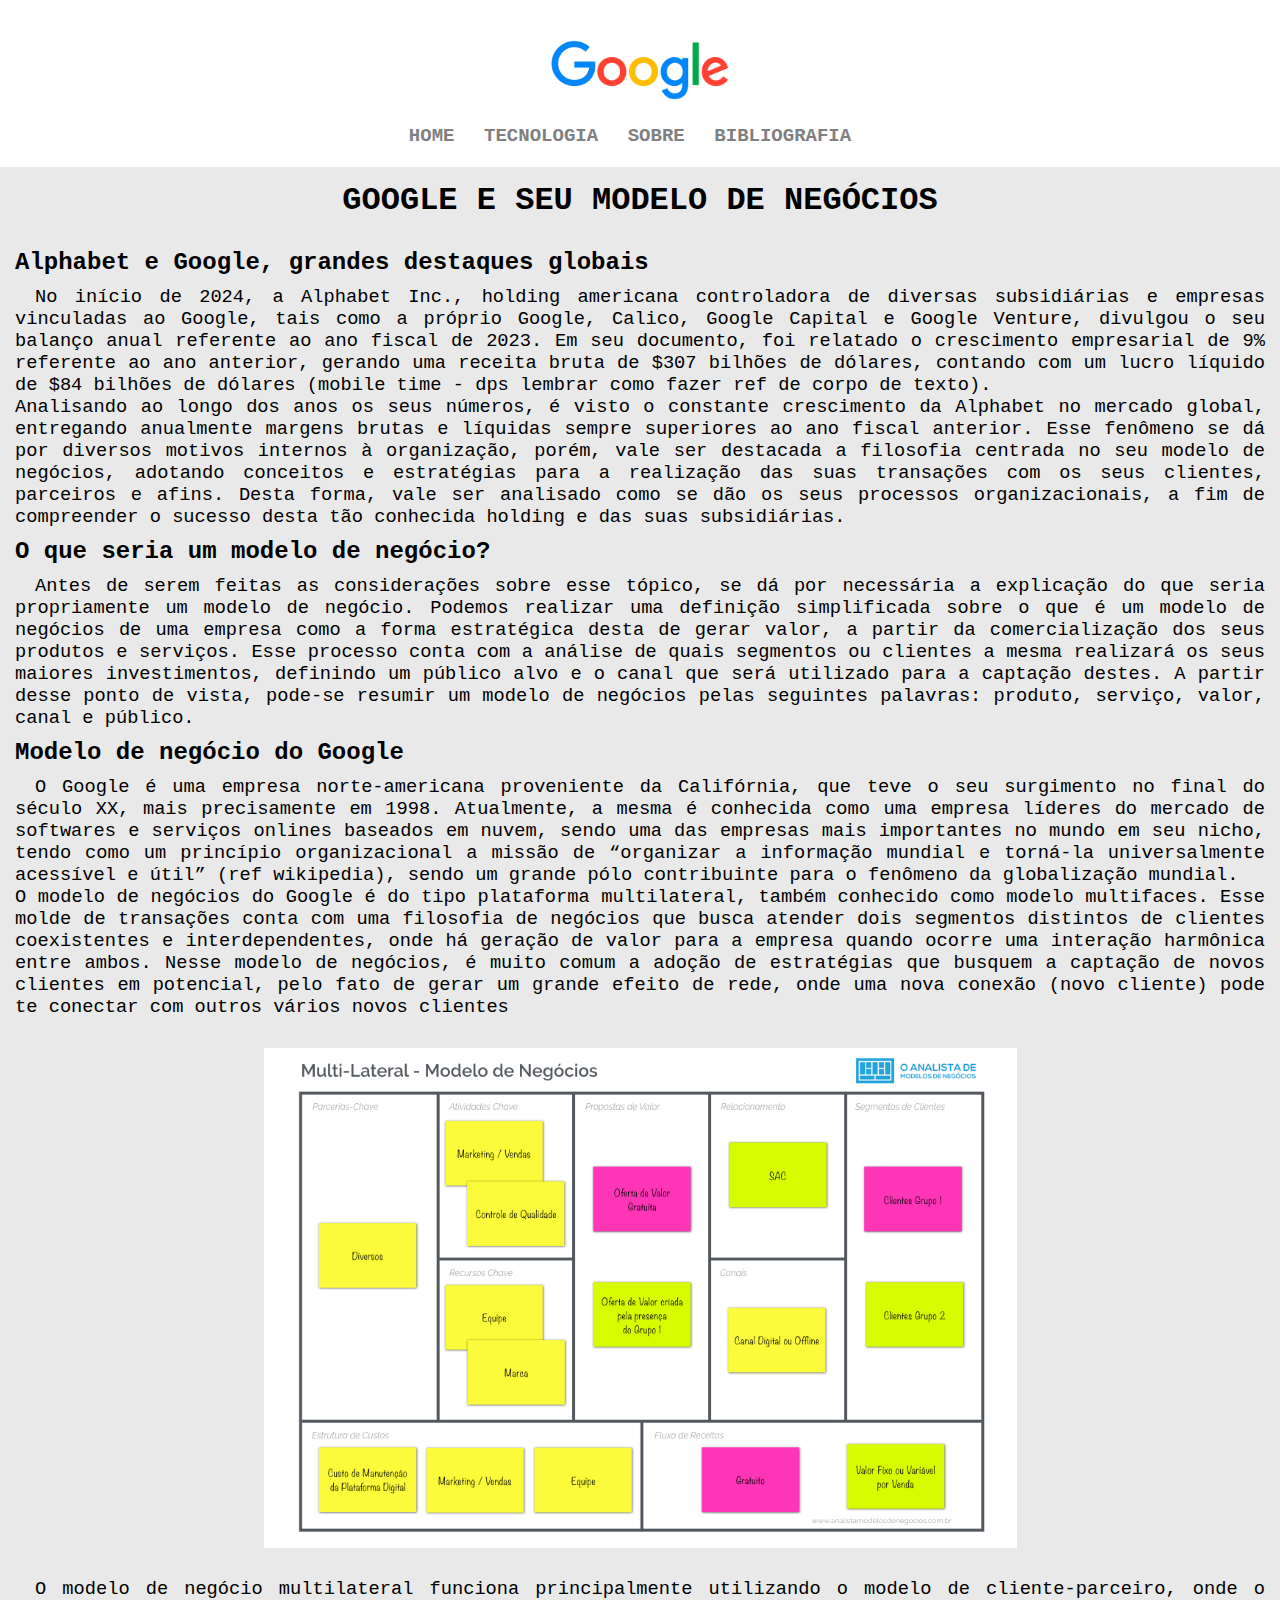
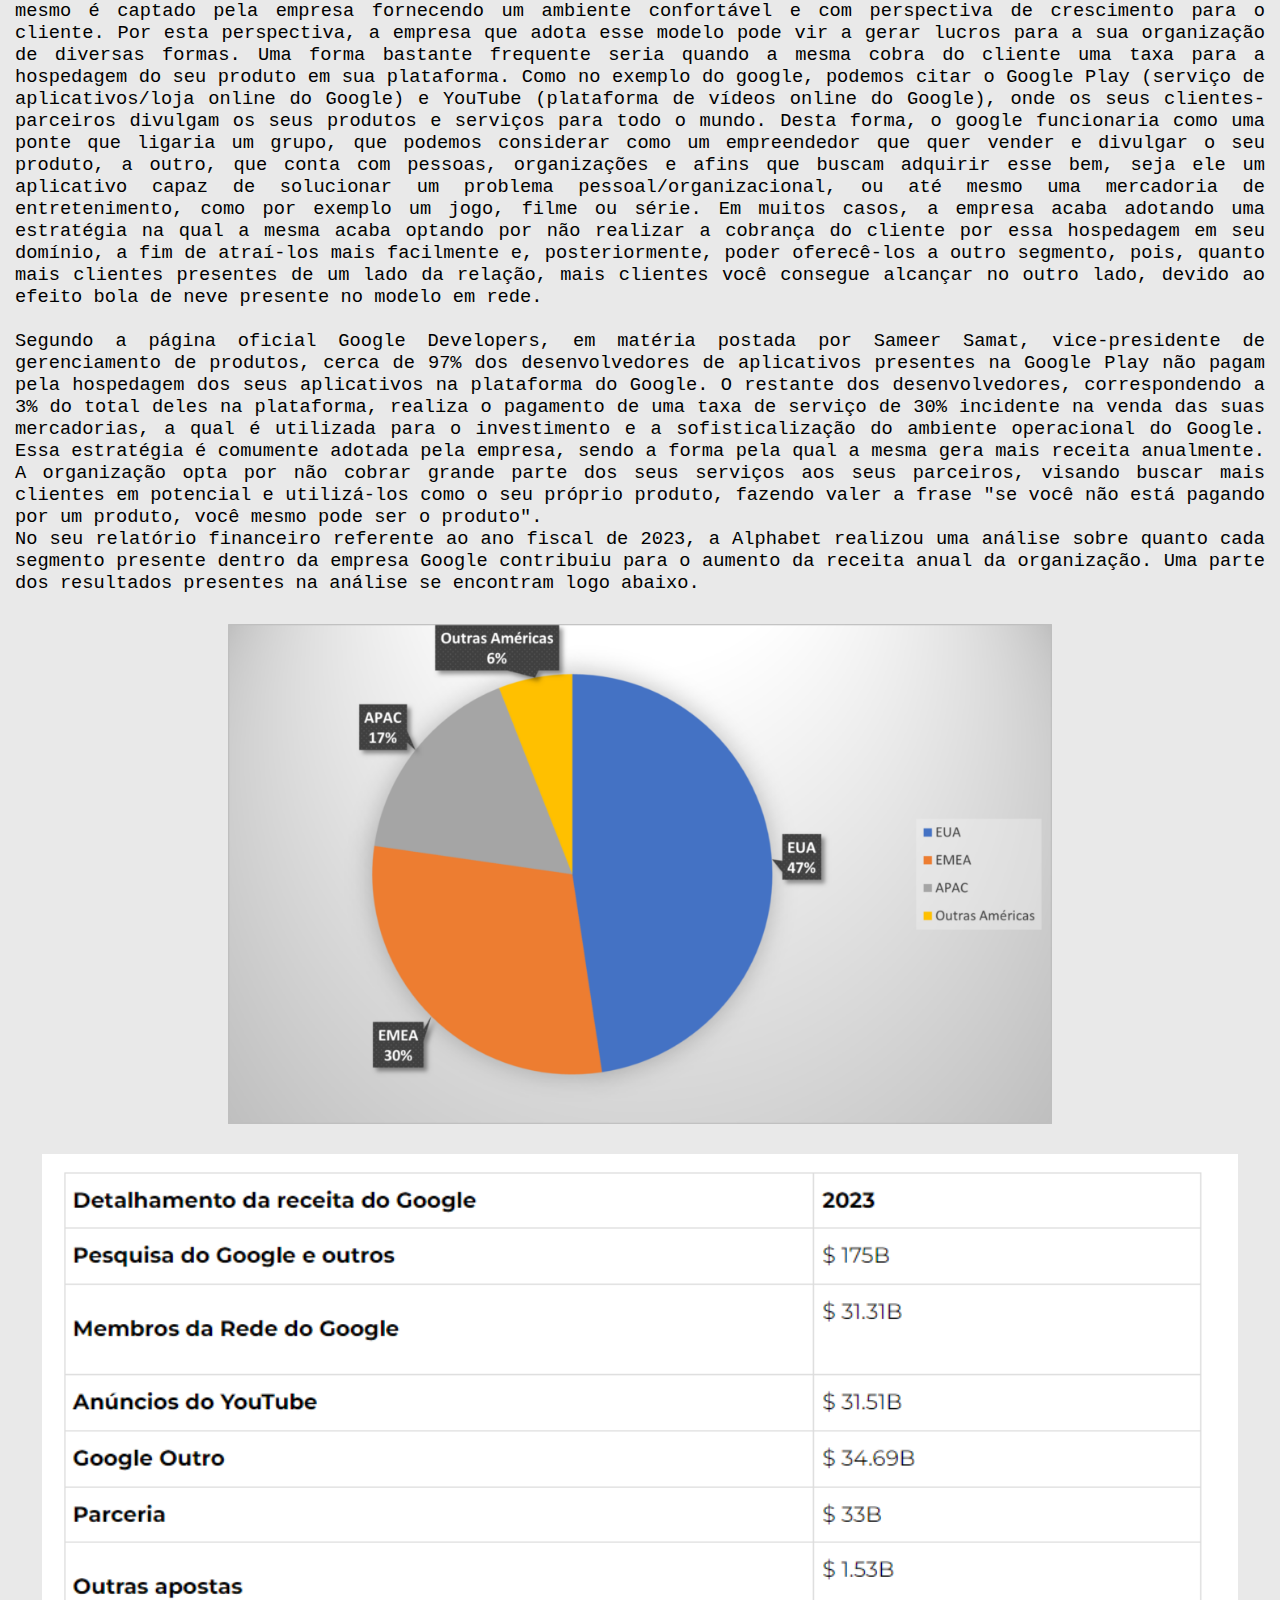
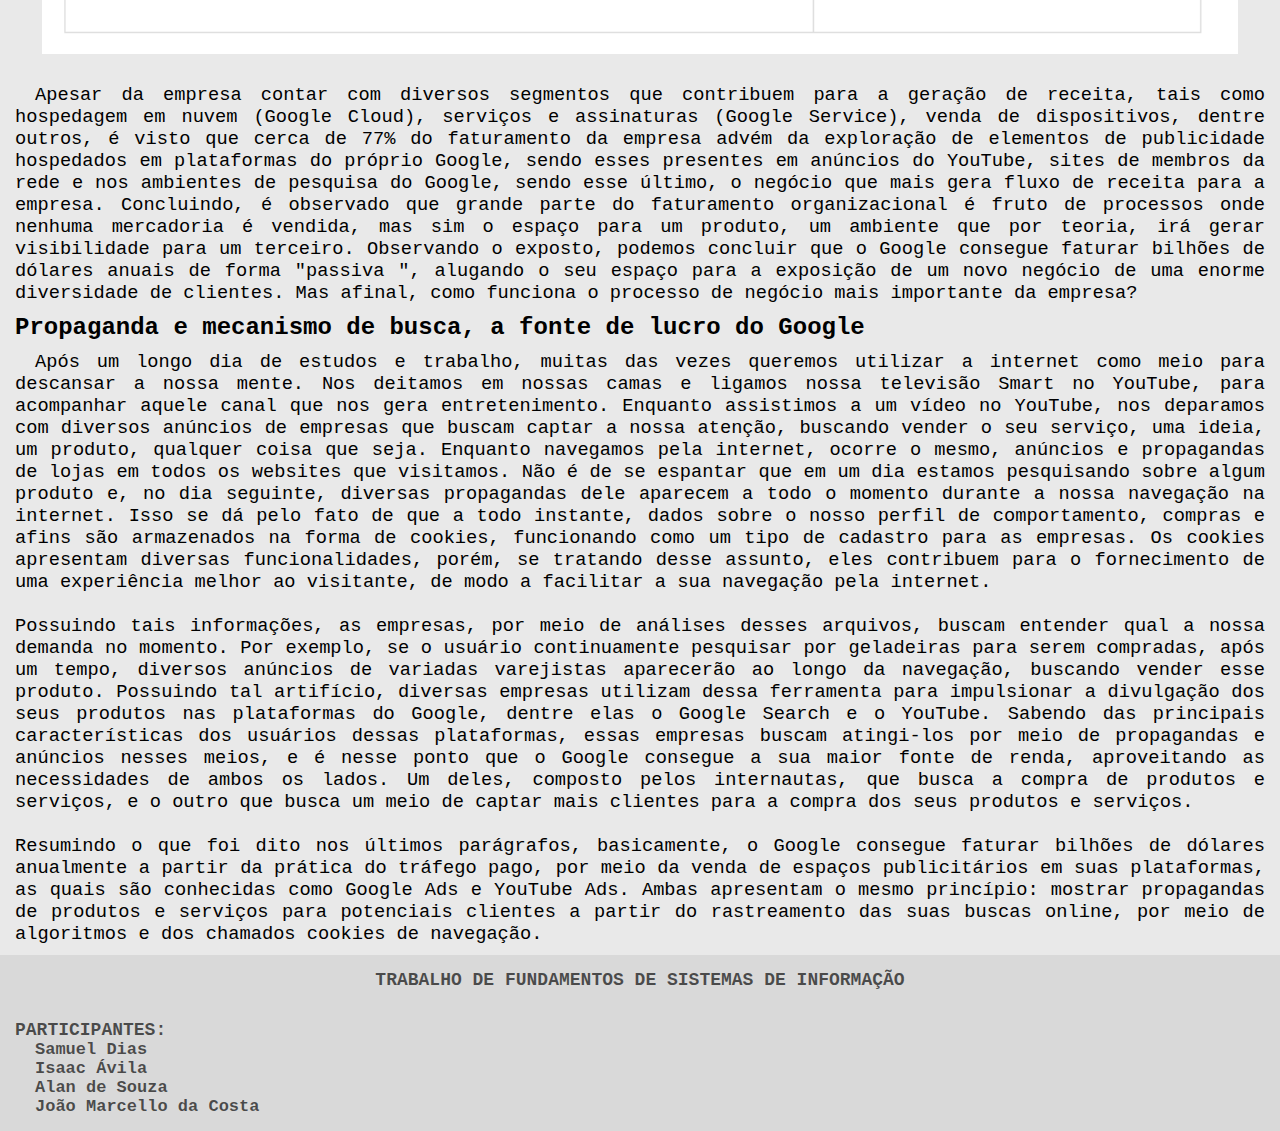
<file: index.html>
<!DOCTYPE html>
<html lang="pt-br">
<head>
    <meta charset="UTF-8">
    <meta name="viewport" content="width=device-width, initial-scale=1.0">
    <link rel="stylesheet" href="estilo.css">
    <title>Projeto Google</title>
</head>
<header>
    <div class="google"></div>
<menu>
    <li><a href="index.html">HOME</a></li>
    <li><a href="PROJETO PRINCIPAL/tecnologia.html">TECNOLOGIA</a></li>
    <li><a href="PROJETO PRINCIPAL/sobre.html">SOBRE</a></li>
    <li><a href="PROJETO PRINCIPAL/bibliografia.html">BIBLIOGRAFIA</a></li>
</menu>
</header>
<main>
<h1>GOOGLE E SEU MODELO DE NEGÓCIOS</h1>
<h2>Alphabet e Google, grandes destaques globais</h2>
<h3> No início de 2024, a Alphabet Inc., holding americana controladora de diversas subsidiárias e empresas vinculadas ao Google, tais como a próprio Google, Calico, Google Capital e Google Venture, divulgou o seu balanço anual referente ao ano fiscal de 2023. Em seu documento, foi relatado o crescimento empresarial de 9% referente ao ano anterior, gerando uma receita bruta de $307 bilhões de dólares, contando com um lucro líquido de $84 bilhões de dólares (mobile time - dps lembrar como fazer ref de corpo de texto). <br>
Analisando ao longo dos anos os seus números, é visto o constante crescimento da Alphabet no mercado global, entregando anualmente margens brutas e líquidas sempre superiores ao ano fiscal anterior. Esse fenômeno se dá por diversos motivos internos à organização, porém, vale ser destacada a filosofia centrada no seu modelo de negócios, adotando conceitos e estratégias para a realização das suas transações com os seus clientes, parceiros e afins. Desta forma, vale ser analisado como se dão os seus processos organizacionais, a fim de compreender o sucesso desta tão conhecida holding e das suas subsidiárias.
</h3>
<h2>O que seria um modelo de negócio?
</h2>
<h3> Antes de serem feitas as considerações sobre esse tópico, se dá por necessária a explicação do que seria propriamente um modelo de negócio. Podemos realizar uma definição simplificada sobre o que é um modelo de negócios de uma empresa como a forma estratégica desta de gerar valor, a partir da comercialização dos seus produtos e serviços. Esse processo conta com a análise de quais segmentos ou clientes a mesma realizará os seus maiores investimentos, definindo um público alvo e o canal que será utilizado para a captação destes. A partir desse ponto de vista, pode-se resumir um modelo de negócios pelas seguintes palavras: produto, serviço, valor, canal e público.</h3>
<h2>Modelo de negócio do Google</h2>
<h3> O Google é uma empresa norte-americana proveniente da Califórnia, que teve o seu surgimento no final do século XX, mais precisamente em 1998. Atualmente, a mesma é conhecida como uma empresa líderes do mercado de softwares e serviços onlines baseados em nuvem, sendo uma das empresas mais importantes no mundo em seu nicho, tendo como um princípio organizacional a missão de “organizar a informação mundial e torná-la universalmente acessível e útil” (ref wikipedia), sendo um grande pólo contribuinte para o fenômeno da globalização mundial. <br>
O modelo de negócios do Google é do tipo plataforma multilateral, também conhecido como modelo multifaces. Esse molde de transações conta com uma filosofia de negócios que busca atender dois segmentos distintos de clientes coexistentes e interdependentes, onde há geração de valor para a empresa quando ocorre uma interação harmônica entre ambos. Nesse modelo de negócios, é muito comum a adoção de estratégias que busquem a captação de novos clientes em potencial, pelo fato de gerar um grande efeito de rede, onde uma nova conexão (novo cliente) pode te conectar com outros vários novos clientes</h3>
<section id="imagem1" class="imagem1"></section>
<h3> O modelo de negócio multilateral funciona principalmente utilizando o modelo de cliente-parceiro, onde o mesmo é captado pela empresa fornecendo um ambiente confortável e com perspectiva de crescimento para o cliente. Por esta perspectiva, a empresa que adota esse modelo pode vir a gerar lucros para a sua organização de diversas formas. Uma forma bastante frequente seria quando a mesma cobra do cliente uma taxa para a hospedagem do seu produto em sua plataforma. Como no exemplo do google, podemos citar o Google Play (serviço de aplicativos/loja online do Google) e YouTube (plataforma de vídeos online do Google), onde os seus clientes-parceiros divulgam os seus produtos e serviços para todo o mundo. Desta forma, o google funcionaria como uma ponte que ligaria um grupo, que podemos considerar como um empreendedor que quer vender e divulgar o seu produto, a outro, que conta com pessoas, organizações e afins que buscam adquirir esse bem, seja ele um aplicativo capaz de solucionar um problema pessoal/organizacional, ou até mesmo uma mercadoria de entretenimento, como por exemplo um jogo, filme ou série. Em muitos casos, a empresa acaba adotando uma estratégia na qual a mesma acaba optando por não realizar a cobrança do cliente por essa hospedagem em seu domínio, a fim de atraí-los mais facilmente e, posteriormente, poder oferecê-los a outro segmento, pois, quanto mais clientes presentes de um lado da relação, mais clientes você consegue alcançar no outro lado, devido ao efeito bola de neve presente no modelo em rede. <br><br>
Segundo a página oficial Google Developers, em matéria postada por Sameer Samat, vice-presidente de gerenciamento de produtos, cerca de 97% dos desenvolvedores de aplicativos presentes na Google Play não pagam pela hospedagem dos seus aplicativos na plataforma do Google. O restante dos desenvolvedores, correspondendo a 3% do total deles na plataforma, realiza o pagamento de uma taxa de serviço de 30% incidente na venda das suas mercadorias, a qual é utilizada para o investimento e a sofisticalização do ambiente operacional do Google. Essa estratégia é comumente adotada pela empresa, sendo a forma pela qual a mesma gera mais receita anualmente. A organização opta por não cobrar grande parte dos seus serviços aos seus parceiros, visando buscar mais clientes em potencial e utilizá-los como o seu próprio produto, fazendo valer a frase "se você não está pagando por um produto, você mesmo pode ser o produto". <br>
No seu relatório financeiro referente ao ano fiscal de 2023, a Alphabet realizou uma análise sobre quanto cada segmento presente dentro da empresa Google contribuiu para o aumento da receita anual da organização. Uma parte dos resultados presentes na análise se encontram logo abaixo.
</h3>
<section id="imagem1" class="imagem2"></section>
<section id="imagem1" class="imagem3"></section>
<h3> Apesar da empresa contar com diversos segmentos que contribuem para a geração de receita, tais como hospedagem em nuvem (Google Cloud), serviços e assinaturas (Google Service), venda de dispositivos, dentre outros, é visto que cerca de 77% do faturamento da empresa advém da exploração de elementos de publicidade hospedados em plataformas do próprio Google, sendo esses presentes em anúncios do YouTube, sites de membros da rede e nos ambientes de pesquisa do Google, sendo esse último, o negócio que mais gera fluxo de receita para a empresa. Concluindo, é observado que grande parte do faturamento organizacional é fruto de processos onde nenhuma mercadoria é vendida, mas sim o espaço para um produto, um ambiente que por teoria, irá gerar visibilidade para um terceiro. Observando o exposto, podemos concluir que o Google consegue faturar bilhões de dólares anuais de forma "passiva ", alugando o seu espaço para a exposição de um novo negócio de uma enorme diversidade de clientes. Mas afinal, como funciona o processo de negócio mais importante da empresa?</h3>
<h2> Propaganda e mecanismo de busca, a fonte de lucro do Google
</h2>
<h3> Após um longo dia de estudos e trabalho, muitas das vezes queremos utilizar a internet como meio para descansar a nossa mente. Nos deitamos em nossas camas e ligamos nossa televisão Smart no YouTube, para acompanhar aquele canal que nos gera entretenimento. Enquanto assistimos a um vídeo no YouTube, nos deparamos com diversos anúncios de empresas que buscam captar a nossa atenção, buscando vender o seu serviço, uma ideia, um produto, qualquer coisa que seja. Enquanto navegamos pela internet, ocorre o mesmo, anúncios e propagandas de lojas em todos os websites que visitamos. Não é de se espantar que em um dia estamos pesquisando sobre algum produto e, no dia seguinte, diversas propagandas dele aparecem a todo o momento durante a nossa navegação na internet. Isso se dá pelo fato de que a todo instante, dados sobre o nosso perfil de comportamento, compras e afins são armazenados na forma de cookies, funcionando como um tipo de cadastro para as empresas. Os cookies apresentam diversas funcionalidades, porém, se tratando desse assunto, eles contribuem para o fornecimento de uma experiência melhor ao visitante, de modo a facilitar a sua navegação pela internet. <br><br>
Possuindo tais informações, as empresas, por meio de análises desses arquivos, buscam entender qual a nossa demanda no momento. Por exemplo, se o usuário continuamente pesquisar por geladeiras para serem compradas, após um tempo, diversos anúncios de variadas varejistas aparecerão ao longo da navegação, buscando vender esse produto. Possuindo tal artifício, diversas empresas utilizam dessa ferramenta para impulsionar a divulgação dos seus produtos nas plataformas do Google, dentre elas o Google Search e o YouTube. Sabendo das principais características dos usuários dessas plataformas, essas empresas buscam atingi-los por meio de propagandas e anúncios nesses meios, e é nesse ponto que o Google consegue a sua maior fonte de renda, aproveitando as necessidades de ambos os lados. Um deles, composto pelos internautas, que busca a compra de produtos e serviços, e o outro que busca um meio de captar mais clientes para a compra dos seus produtos e serviços. <br> <br>
Resumindo o que foi dito nos últimos parágrafos, basicamente, o Google consegue faturar bilhões de dólares anualmente a partir da prática do tráfego pago, por meio da venda de espaços publicitários em suas plataformas, as quais são conhecidas como Google Ads e YouTube Ads. Ambas apresentam o mesmo princípio: mostrar propagandas de produtos e serviços para potenciais clientes a partir do rastreamento das suas buscas online, por meio de algoritmos e dos chamados cookies de navegação.
</h3>
</main>
<footer>
    <div class="tópicos"><h1>TRABALHO DE FUNDAMENTOS DE SISTEMAS DE INFORMAÇÃO</h1></div>
    <div class="tópicos"><h1 style="text-align: left;">PARTICIPANTES:</h1>
        <h2 style="text-align: left; text-indent: 20px;">Samuel Dias</h2>
        <h2 style="text-align: left; text-indent: 20px;">Isaac Ávila</h2>
        <h2 style="text-align: left; text-indent: 20px;">Alan de Souza</h2>
        <h2 style="text-align: left; text-indent: 20px;">João Marcello da Costa</h2>
    </div>
</footer>
<body>
    
</body>
</html>
</file>
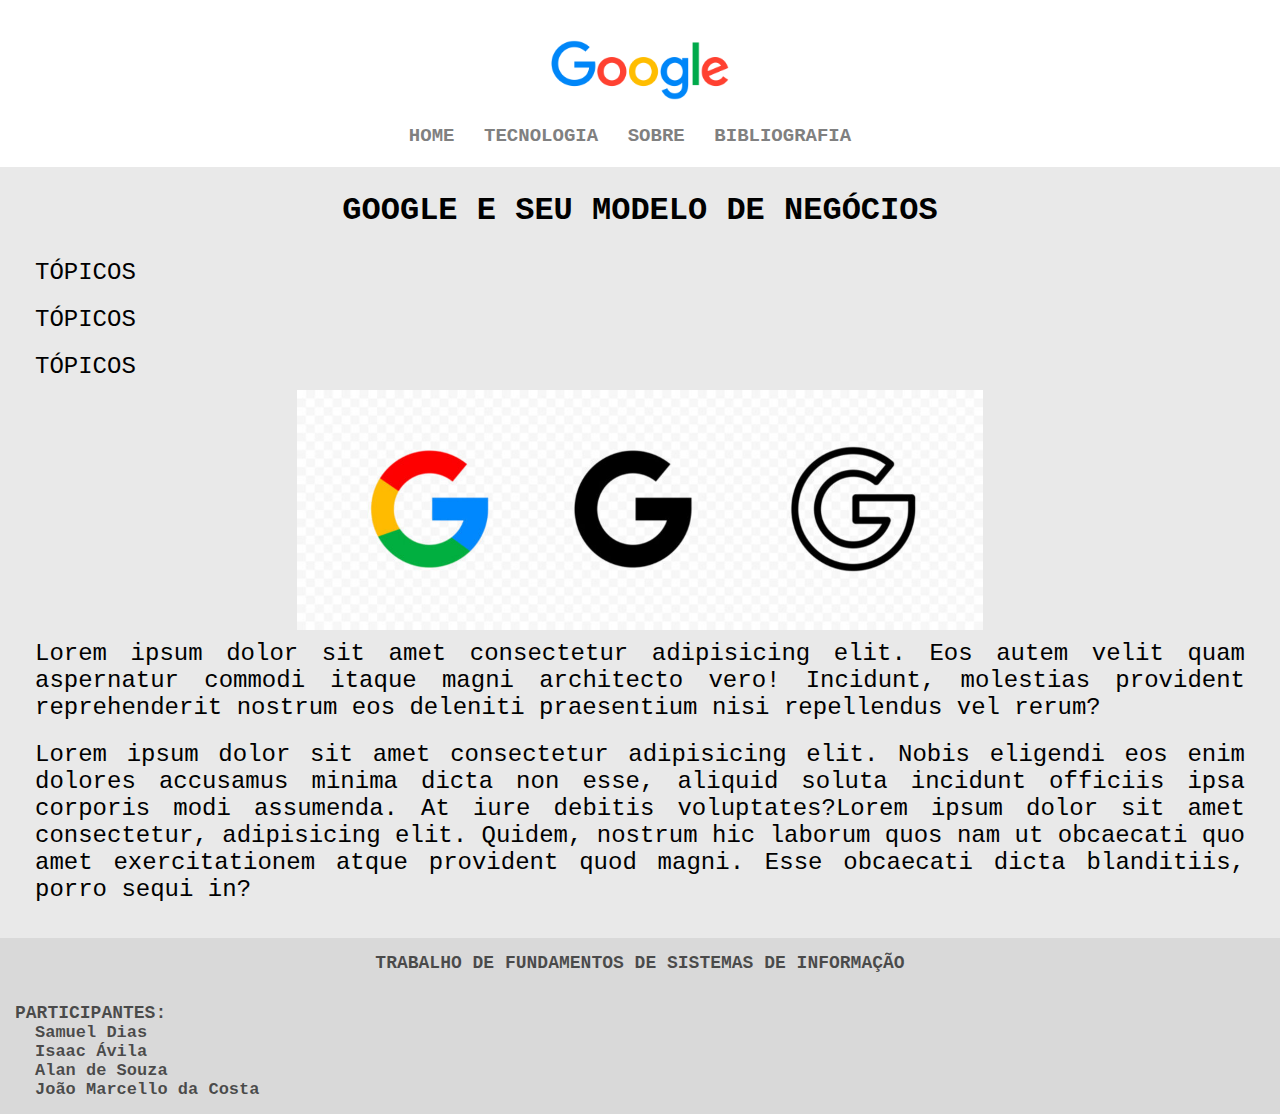
<file: PROJETO PRINCIPAL/index.html>
<!DOCTYPE html>
<html lang="pt-br">
<head>
    <meta charset="UTF-8">
    <meta name="viewport" content="width=device-width, initial-scale=1.0">
    <link rel="stylesheet" href="estilo.css">
    <title>Projeto Google</title>
</head>
<header>
    <div class="google"></div>
<menu>
    <li><a href="index.html">HOME</a></li>
    <li><a href="PROJETO PRINCIPAL/tecnologia.html">TECNOLOGIA</a></li>
    <li><a href="PROJETO PRINCIPAL/sobre.html">SOBRE</a></li>
    <li><a href="PROJETO PRINCIPAL/bibliografia.html">BIBLIOGRAFIA</a></li>
</menu>
</header>
<main>
<h1>GOOGLE E SEU MODELO DE NEGÓCIOS</h1>
<h2>TÓPICOS</h2>
<h2>TÓPICOS</h2>
<h2>TÓPICOS</h2>
<section class="imagem1"></section>
<h2>Lorem ipsum dolor sit amet consectetur adipisicing elit. Eos autem velit quam aspernatur commodi itaque magni architecto vero! Incidunt, molestias provident reprehenderit nostrum eos deleniti praesentium nisi repellendus vel rerum?</h2>
<h2>Lorem ipsum dolor sit amet consectetur adipisicing elit. Nobis eligendi eos enim dolores accusamus minima dicta non esse, aliquid soluta incidunt officiis ipsa corporis modi assumenda. At iure debitis voluptates?Lorem ipsum dolor sit amet consectetur, adipisicing elit. Quidem, nostrum hic laborum quos nam ut obcaecati quo amet exercitationem atque provident quod magni. Esse obcaecati dicta blanditiis, porro sequi in?</h2>
</main>
<footer>
    <div class="tópicos"><h1>TRABALHO DE FUNDAMENTOS DE SISTEMAS DE INFORMAÇÃO</h1></div>
    <div class="tópicos"><h1 style="text-align: left;">PARTICIPANTES:</h1>
        <h2 style="text-align: left; text-indent: 20px;">Samuel Dias</h2>
        <h2 style="text-align: left; text-indent: 20px;">Isaac Ávila</h2>
        <h2 style="text-align: left; text-indent: 20px;">Alan de Souza</h2>
        <h2 style="text-align: left; text-indent: 20px;">João Marcello da Costa</h2>
    </div>
</footer>
<body>
    
</body>
</html>
</file>
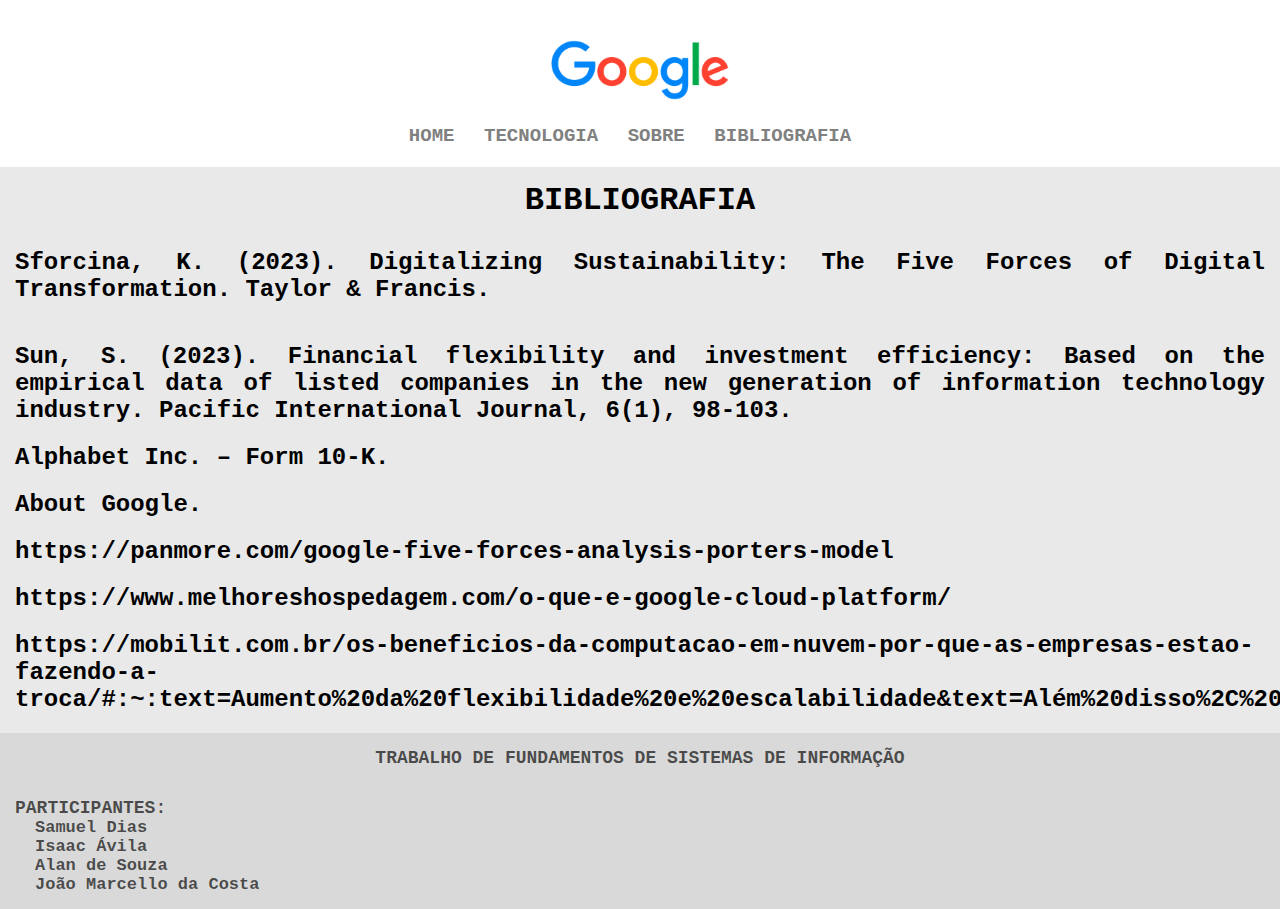
<file: PROJETO PRINCIPAL/bibliografia.html>
<!DOCTYPE html>
<html lang="pt-br">
<head>
    <meta charset="UTF-8">
    <meta name="viewport" content="width=device-width, initial-scale=1.0">
    <link rel="stylesheet" href="../estilo.css">
    <title>Projeto Google</title>
</head>
<header>
    <div class="google"></div>
<menu>
    <li><a href="../index.html">HOME</a></li>
    <li><a href="tecnologia.html">TECNOLOGIA</a></li>
    <li><a href="sobre.html">SOBRE</a></li>
    <li><a href="bibliografia.html">BIBLIOGRAFIA</a></li>
</menu>
</header>
<main>
<h1>BIBLIOGRAFIA</h1>
<h2>Sforcina, K. (2023). Digitalizing Sustainability: The Five Forces of Digital Transformation. Taylor & Francis. <h2>
<h2>Sun, S. (2023). Financial flexibility and investment efficiency: Based on the empirical data of listed companies in the new generation of information technology industry. Pacific International Journal, 6(1), 98-103. </h2>
<h2><a href="https://www.sec.gov/Archives/edgar/data/1652044/000165204423000016/goog-20221231.htm">Alphabet Inc. – Form 10-K.</a></h2>
<h2><a href="https://about.google/">About Google.</a></h2>
<h2><a href="https://panmore.com/google-five-forces-analysis-porters-model">https://panmore.com/google-five-forces-analysis-porters-model</a></h2>
<h2><a href="https://www.melhoreshospedagem.com/o-que-e-google-cloud-platform/">https://www.melhoreshospedagem.com/o-que-e-google-cloud-platform/</a></h2>
<h2><a href="https://mobilit.com.br/os-beneficios-da-computacao-em-nuvem-por-que-as-empresas-estao-fazendo-a-troca/#:~:text=Aumento%20da%20flexibilidade%20e%20escalabilidade&text=Além%20disso%2C%20a%20computação%20em%20nuvem%20também%20pode%20ajudar%20as,preocupar%20com%20restrições%20de%20hardware">https://mobilit.com.br/os-beneficios-da-computacao-em-nuvem-por-que-as-empresas-estao-fazendo-a-troca/#:~:text=Aumento%20da%20flexibilidade%20e%20escalabilidade&text=Além%20disso%2C%20a%20computação%20em%20nuvem%20também%20pode%20ajudar%20as,preocupar%20com%20restrições%20de%20hardware</a></h2>
</main>
<footer>
    <div class="tópicos"><h1>TRABALHO DE FUNDAMENTOS DE SISTEMAS DE INFORMAÇÃO</h1></div>
    <div class="tópicos"><h1 style="text-align: left;">PARTICIPANTES:</h1>
        <h2 style="text-align: left; text-indent: 20px;">Samuel Dias</h2>
        <h2 style="text-align: left; text-indent: 20px;">Isaac Ávila</h2>
        <h2 style="text-align: left; text-indent: 20px;">Alan de Souza</h2>
        <h2 style="text-align: left; text-indent: 20px;">João Marcello da Costa</h2>
    </div>
</footer>
<body>
    
</body>
</html>
</file>
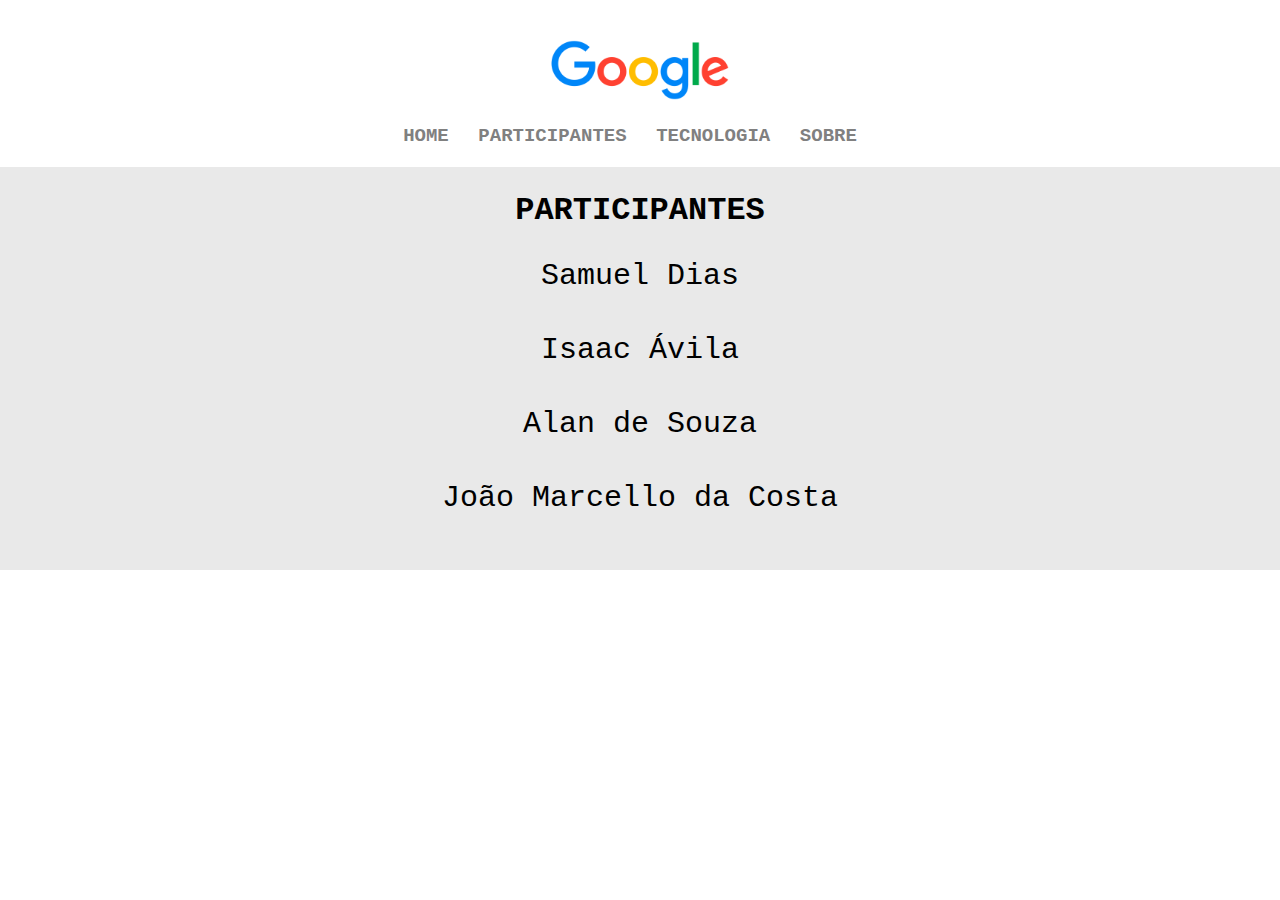
<file: PROJETO PRINCIPAL/participantes.html>
<!DOCTYPE html>
<html lang="pt-br">
<head>
    <meta charset="UTF-8">
    <meta name="viewport" content="width=device-width, initial-scale=1.0">
    <link rel="stylesheet" href="estilo.css">
    <title>Projeto Google</title>
</head>
<header>
    <div class="google"></div>
<menu>
    <li><a href="../index.html">HOME</a></li>
    <li><a href="participantes.html">PARTICIPANTES</a></li>
    <li><a href="tecnologia.html">TECNOLOGIA</a></li>
    <li><a href="sobre.html">SOBRE</a></li>
</menu>
</header>
<main>
<h1>PARTICIPANTES</h1>
<h2 style="margin: 20px; text-align: center; font-size: 30px;">Samuel Dias</h2>
<h2 style="margin: 20px; text-align: center; font-size: 30px;">Isaac Ávila</h2>
<h2 style="margin: 20px; text-align: center; font-size: 30px;">Alan de Souza</h2>
<h2 style="margin: 20px; text-align: center; font-size: 30px;">João Marcello da Costa</h2>

</main>
<footer>

</footer>
<body>
    
</body>
</html>
</file>
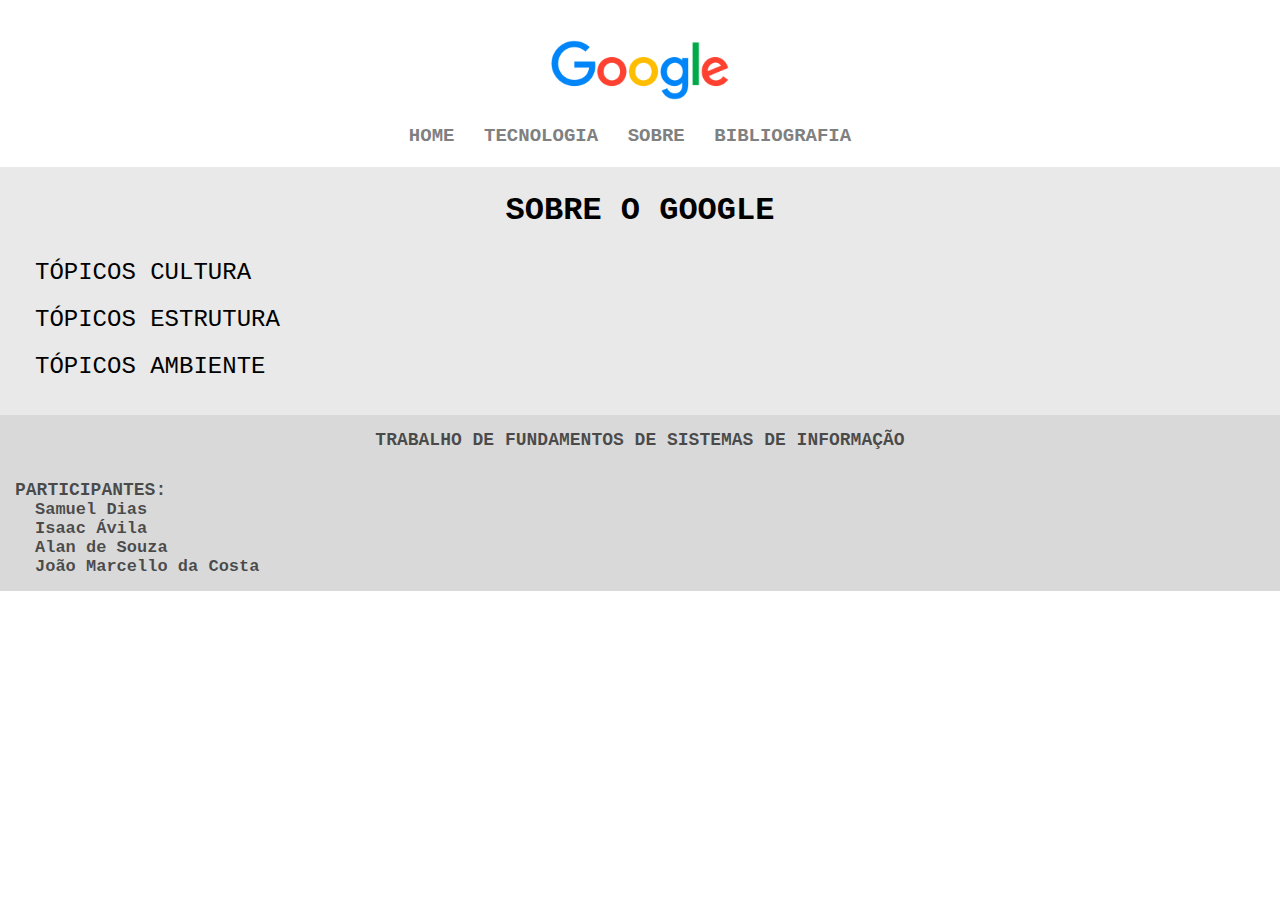
<file: PROJETO PRINCIPAL/sobre.html>
<!DOCTYPE html>
<html lang="pt-br">
<head>
    <meta charset="UTF-8">
    <meta name="viewport" content="width=device-width, initial-scale=1.0">
    <link rel="stylesheet" href="estilo.css">
    <title>Projeto Google</title>
</head>
<header>
    <div class="google"></div>
<menu>
    <li><a href="../index.html">HOME</a></li>
    <li><a href="tecnologia.html">TECNOLOGIA</a></li>
    <li><a href="sobre.html">SOBRE</a></li>
    <li><a href="bibliografia.html">BIBLIOGRAFIA</a></li>
</menu>
</header>
<main>
<h1>SOBRE O GOOGLE</h1>
<h2>TÓPICOS CULTURA</h2>
<h2>TÓPICOS ESTRUTURA</h2>
<h2>TÓPICOS AMBIENTE</h2>
</main>
<footer>
    <div class="tópicos"><h1>TRABALHO DE FUNDAMENTOS DE SISTEMAS DE INFORMAÇÃO</h1></div>
    <div class="tópicos"><h1 style="text-align: left;">PARTICIPANTES:</h1>
        <h2 style="text-align: left; text-indent: 20px;">Samuel Dias</h2>
        <h2 style="text-align: left; text-indent: 20px;">Isaac Ávila</h2>
        <h2 style="text-align: left; text-indent: 20px;">Alan de Souza</h2>
        <h2 style="text-align: left; text-indent: 20px;">João Marcello da Costa</h2>
    </div>
</footer>
<body>
    
</body>
</html>
</file>
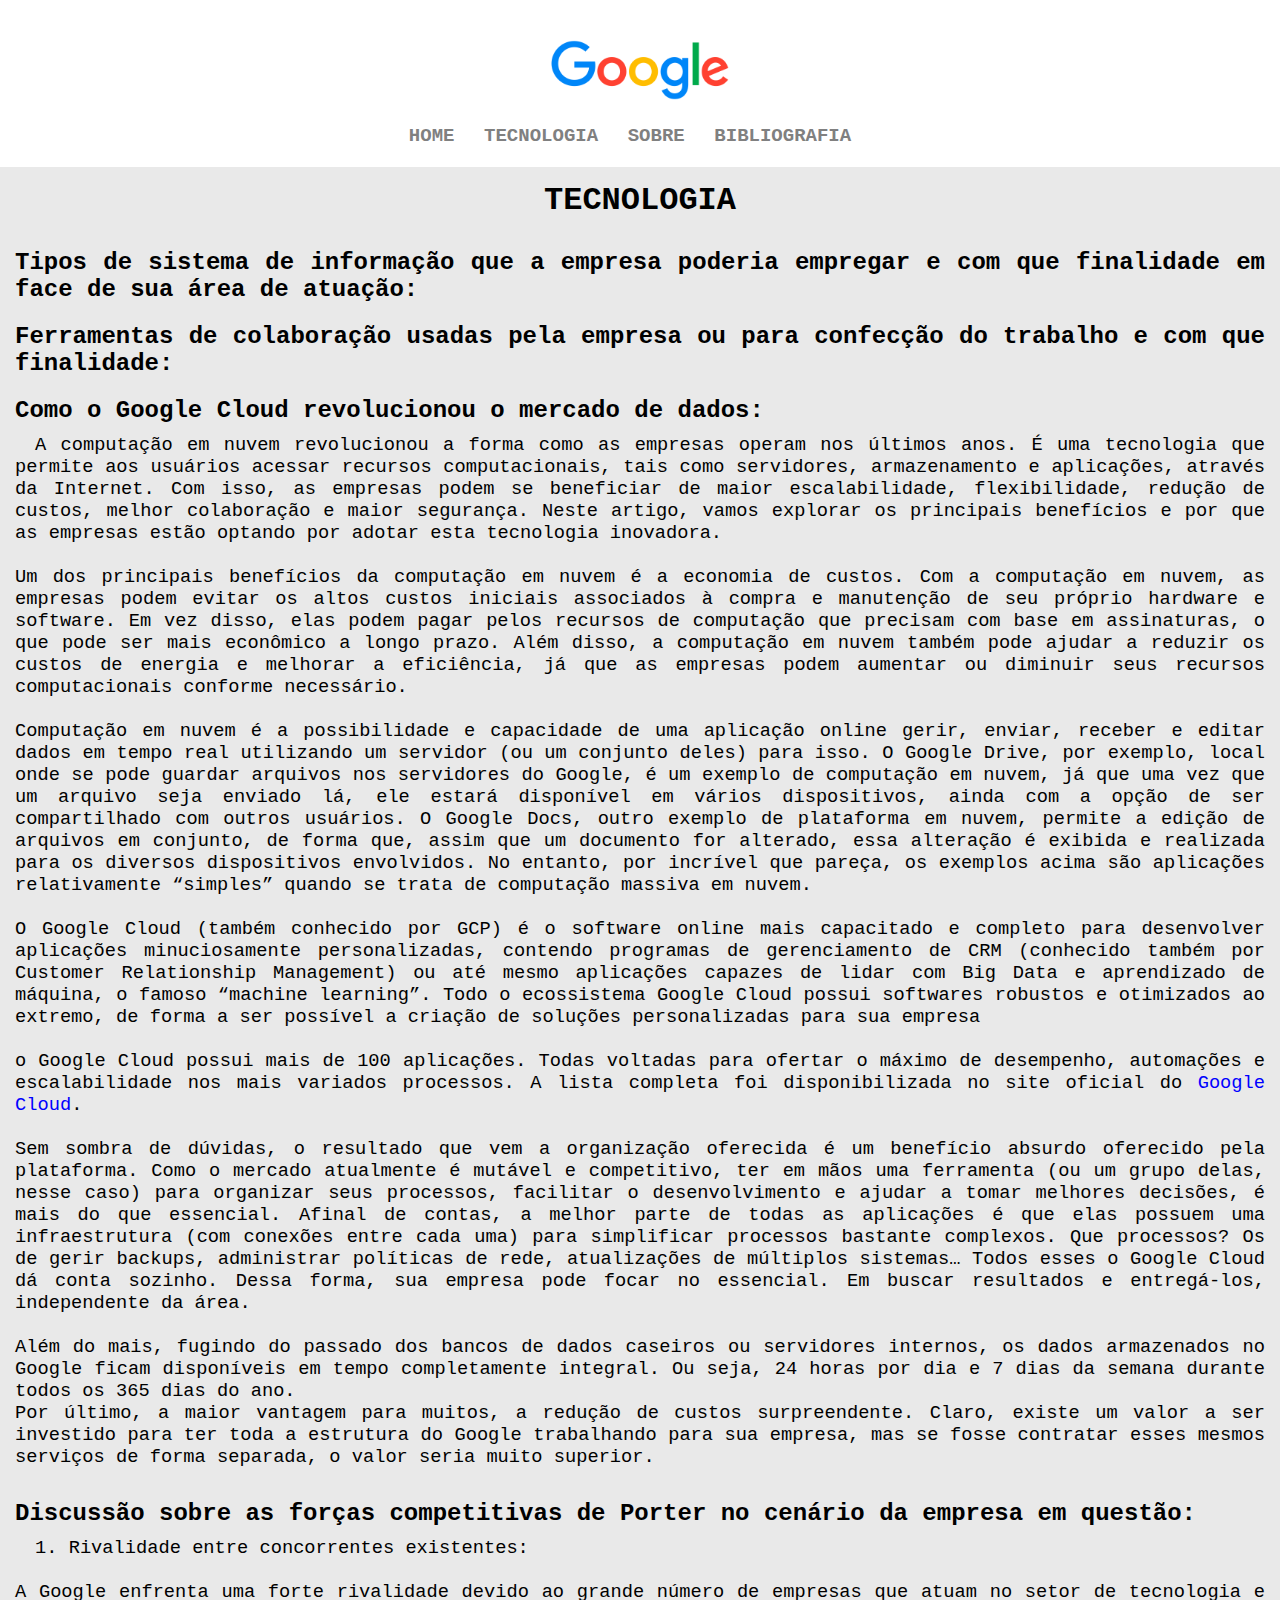
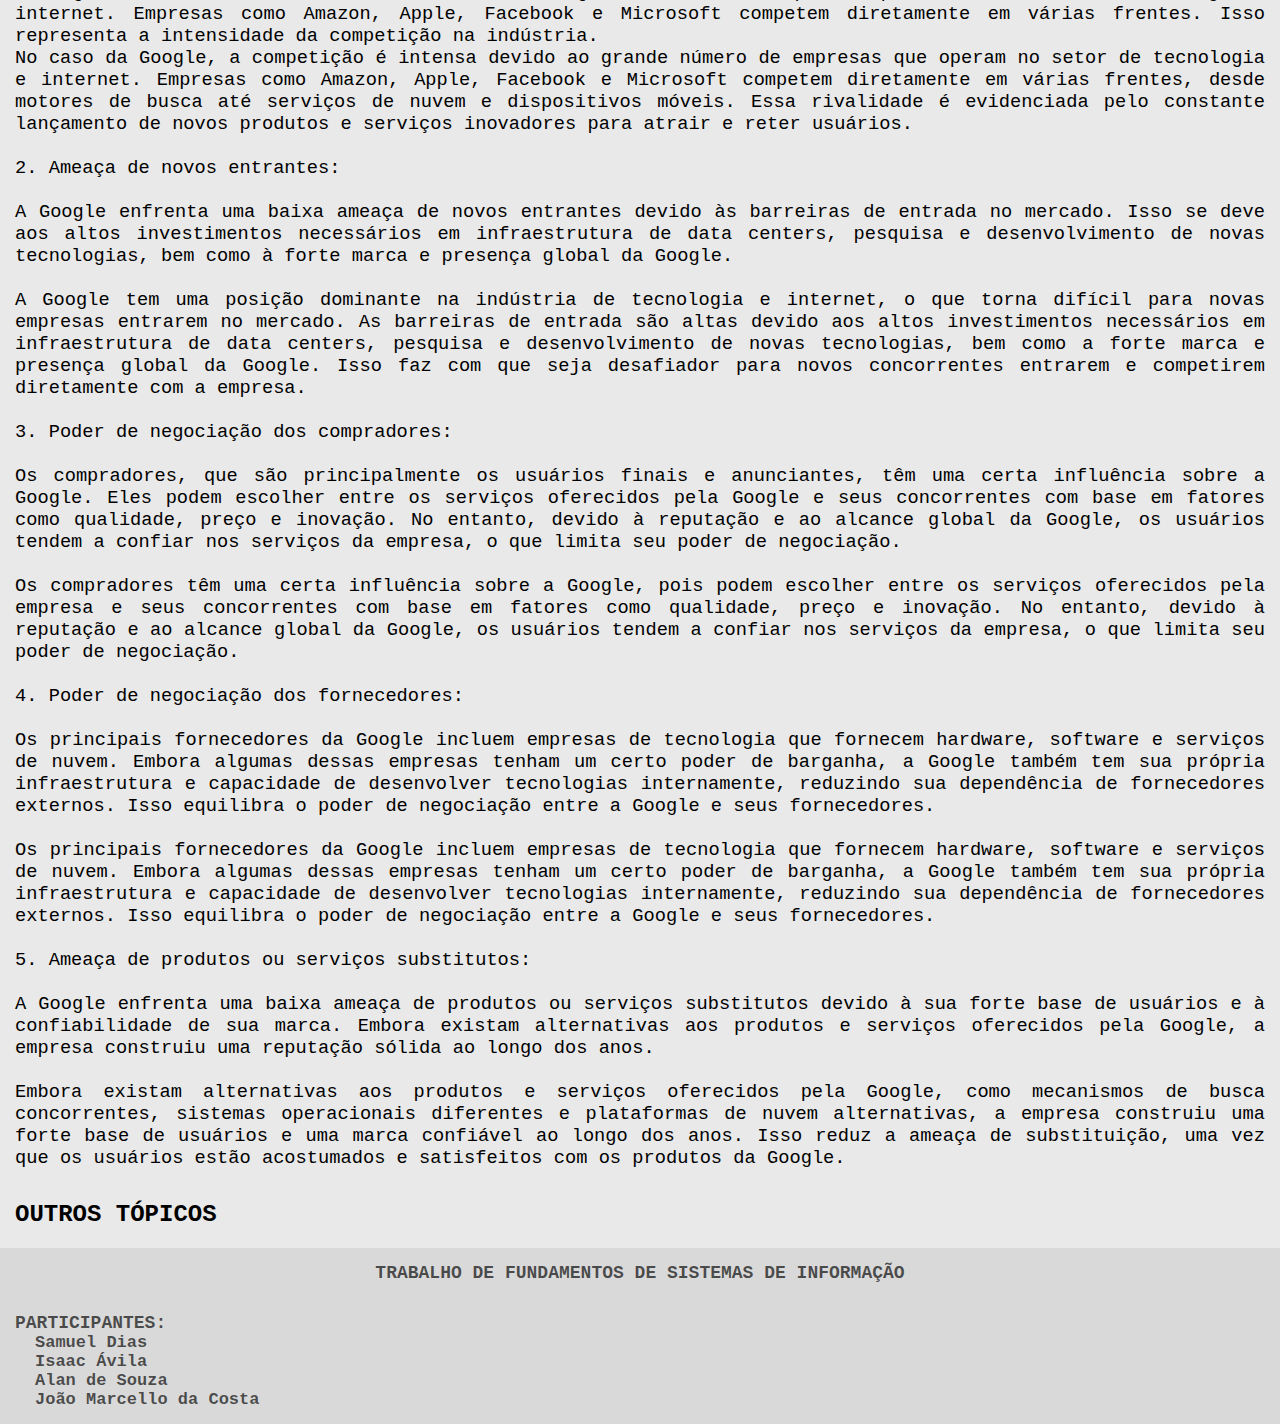
<file: PROJETO PRINCIPAL/tecnologia.html>
<!DOCTYPE html>
<html lang="pt-br">
<head>
    <meta charset="UTF-8">
    <meta name="viewport" content="width=device-width, initial-scale=1.0">
    <link rel="stylesheet" href="../estilo.css">
    <title>Projeto Google</title>
</head>
<header>
    <div class="google"></div>
<menu>
    <li><a href="../index.html">HOME</a></li>
    <li><a href="tecnologia.html">TECNOLOGIA</a></li>
    <li><a href="sobre.html">SOBRE</a></li>
    <li><a href="bibliografia.html">BIBLIOGRAFIA</a></li>
</menu>
</header>
<main>
<h1>TECNOLOGIA</h1>
<h2>Tipos de sistema de informação que a empresa poderia empregar e com que finalidade em face de sua área de atuação:</h2>
<h2>Ferramentas de colaboração usadas pela empresa ou para confecção do trabalho e com que finalidade:</h2>
<h2>Como o Google Cloud revolucionou o mercado de dados:</h2>
<h3>A computação em nuvem revolucionou a forma como as empresas operam nos últimos anos. É uma tecnologia que permite aos usuários acessar recursos computacionais, tais como servidores, armazenamento e aplicações, através da Internet. Com isso, as empresas podem se beneficiar de maior escalabilidade, flexibilidade, redução de custos, melhor colaboração e maior segurança. Neste artigo, vamos explorar os principais benefícios e por que as empresas estão optando por adotar esta tecnologia inovadora. <br><br>
Um dos principais benefícios da computação em nuvem é a economia de custos. Com a computação em nuvem, as empresas podem evitar os altos custos iniciais associados à compra e manutenção de seu próprio hardware e software. Em vez disso, elas podem pagar pelos recursos de computação que precisam com base em assinaturas, o que pode ser mais econômico a longo prazo. Além disso, a computação em nuvem também pode ajudar a reduzir os custos de energia e melhorar a eficiência, já que as empresas podem aumentar ou diminuir seus recursos computacionais conforme necessário. <br><br>
Computação em nuvem é a possibilidade e capacidade de uma aplicação online gerir, enviar, receber e editar dados em tempo real utilizando um servidor (ou um conjunto deles) para isso.
O Google Drive, por exemplo, local onde se pode guardar arquivos nos servidores do Google, é um exemplo de computação em nuvem, já que uma vez que um arquivo seja enviado lá, ele estará disponível em vários dispositivos, ainda com a opção de ser compartilhado com outros usuários.
O Google Docs, outro exemplo de plataforma em nuvem, permite a edição de arquivos em conjunto, de forma que, assim que um documento for alterado, essa alteração é exibida e realizada para os diversos dispositivos envolvidos.
No entanto, por incrível que pareça, os exemplos acima são aplicações relativamente “simples” quando se trata de computação massiva em nuvem. <br><br>
O Google Cloud (também conhecido por GCP) é o software online mais capacitado e completo para desenvolver aplicações minuciosamente personalizadas, contendo programas de gerenciamento de CRM (conhecido também por Customer Relationship Management) ou até mesmo aplicações capazes de lidar com Big Data e aprendizado de máquina, o famoso “machine learning”.
Todo o ecossistema Google Cloud possui softwares robustos e otimizados ao extremo, de forma a ser possível a criação de soluções personalizadas para sua empresa <br><br>
o Google Cloud possui mais de 100 aplicações. Todas voltadas para ofertar o máximo de desempenho, automações e escalabilidade nos mais variados processos. A lista completa foi disponibilizada no site oficial do <a href="o Google Cloud possui mais de 100 aplicações. Todas voltadas para ofertar o máximo de desempenho, automações e escalabilidade nos mais variados processos. A lista completa foi disponibilizada no site oficial do Google Cloud." style="color: blue;">Google Cloud</a>. <br><br>
Sem sombra de dúvidas, o resultado que vem a organização oferecida é um benefício absurdo oferecido pela plataforma. Como o mercado atualmente é mutável e competitivo, ter em mãos uma ferramenta (ou um grupo delas, nesse caso) para organizar seus processos, facilitar o desenvolvimento e ajudar a tomar melhores decisões, é mais do que essencial.
Afinal de contas, a melhor parte de todas as aplicações é que elas possuem uma infraestrutura (com conexões entre cada uma) para simplificar processos bastante complexos. Que processos? Os de gerir backups, administrar políticas de rede, atualizações de múltiplos sistemas… Todos esses o Google Cloud dá conta sozinho.
Dessa forma, sua empresa pode focar no essencial. Em buscar resultados e entregá-los, independente da área. <br><br>
Além do mais, fugindo do passado dos bancos de dados caseiros ou servidores internos, os dados armazenados no Google ficam disponíveis em tempo completamente integral. Ou seja, 24 horas por dia e 7 dias da semana durante todos os 365 dias do ano. <br>
Por último, a maior vantagem para muitos, a redução de custos surpreendente. Claro, existe um valor a ser investido para ter toda a estrutura do Google trabalhando para sua empresa, mas se fosse contratar esses mesmos serviços de forma separada, o valor seria muito superior. <br><br></h3>
<h2>Discussão sobre as forças competitivas de Porter no cenário da empresa em questão:</h2>
<h3>1. Rivalidade entre concorrentes existentes: <br><br>
    A Google enfrenta uma forte rivalidade devido ao grande número de empresas que atuam no setor de tecnologia e internet. Empresas como Amazon, Apple, Facebook e Microsoft competem diretamente em várias frentes. Isso representa a intensidade da competição na indústria. <br>
    No caso da Google, a competição é intensa devido ao grande número de empresas que operam no setor de tecnologia e internet. Empresas como Amazon, Apple, Facebook e Microsoft competem diretamente em várias frentes, desde motores de busca até serviços de nuvem e dispositivos móveis. Essa rivalidade é evidenciada pelo constante lançamento de novos produtos e serviços inovadores para atrair e reter usuários. <br><br>
 2.  Ameaça de novos entrantes: <br><br>
    A Google enfrenta uma baixa ameaça de novos entrantes devido às barreiras de entrada no mercado. Isso se deve aos altos investimentos necessários em infraestrutura de data centers, pesquisa e desenvolvimento de novas tecnologias, bem como à forte marca e presença global da Google. <br><br>
    A Google tem uma posição dominante na indústria de tecnologia e internet, o que torna difícil para novas empresas entrarem no mercado. As barreiras de entrada são altas devido aos altos investimentos necessários em infraestrutura de data centers, pesquisa e desenvolvimento de novas tecnologias, bem como a forte marca e presença global da Google. Isso faz com que seja desafiador para novos concorrentes entrarem e competirem diretamente com a empresa. <br><br>
 3. Poder de negociação dos compradores: <br><br>
    Os compradores, que são principalmente os usuários finais e anunciantes, têm uma certa influência sobre a Google. Eles podem escolher entre os serviços oferecidos pela Google e seus concorrentes com base em fatores como qualidade, preço e inovação. No entanto, devido à reputação e ao alcance global da Google, os usuários tendem a confiar nos serviços da empresa, o que limita seu poder de negociação. <br><br>
    Os compradores têm uma certa influência sobre a Google, pois podem escolher entre os serviços oferecidos pela empresa e seus concorrentes com base em fatores como qualidade, preço e inovação. No entanto, devido à reputação e ao alcance global da Google, os usuários tendem a confiar nos serviços da empresa, o que limita seu poder de negociação. <br><br> 
 4.  Poder de negociação dos fornecedores: <br><br>
    Os principais fornecedores da Google incluem empresas de tecnologia que fornecem hardware, software e serviços de nuvem. Embora algumas dessas empresas tenham um certo poder de barganha, a Google também tem sua própria infraestrutura e capacidade de desenvolver tecnologias internamente, reduzindo sua dependência de fornecedores externos. Isso equilibra o poder de negociação entre a Google e seus fornecedores. <br><br>
    Os principais fornecedores da Google incluem empresas de tecnologia que fornecem hardware, software e serviços de nuvem. Embora algumas dessas empresas tenham um certo poder de barganha, a Google também tem sua própria infraestrutura e capacidade de desenvolver tecnologias internamente, reduzindo sua dependência de fornecedores externos. Isso equilibra o poder de negociação entre a Google e seus fornecedores. <br><br>
 5. Ameaça de produtos ou serviços substitutos: <br><br>
    A Google enfrenta uma baixa ameaça de produtos ou serviços substitutos devido à sua forte base de usuários e à confiabilidade de sua marca. Embora existam alternativas aos produtos e serviços oferecidos pela Google, a empresa construiu uma reputação sólida ao longo dos anos. <br><br>
    Embora existam alternativas aos produtos e serviços oferecidos pela Google, como mecanismos de busca concorrentes, sistemas operacionais diferentes e plataformas de nuvem alternativas, a empresa construiu uma forte base de usuários e uma marca confiável ao longo dos anos. Isso reduz a ameaça de substituição, uma vez que os usuários estão acostumados e satisfeitos com os produtos da Google. <br><br>
 </h3>
<h2>OUTROS TÓPICOS</h2>
</main>
<footer>
    <div class="tópicos"><h1>TRABALHO DE FUNDAMENTOS DE SISTEMAS DE INFORMAÇÃO</h1></div>
    <div class="tópicos"><h1 style="text-align: left;">PARTICIPANTES:</h1>
        <h2 style="text-align: left; text-indent: 20px;">Samuel Dias</h2>
        <h2 style="text-align: left; text-indent: 20px;">Isaac Ávila</h2>
        <h2 style="text-align: left; text-indent: 20px;">Alan de Souza</h2>
        <h2 style="text-align: left; text-indent: 20px;">João Marcello da Costa</h2>
    </div>
</footer>
<body>
    
</body>
</html>
</file>
<file: estilo.css>
@charset "UTF-8";

*{
    margin: 0px;
    padding: 0px;
    font-family:'Courier New', Courier, monospace
}
header{
    background-color: white;
    padding: 20px;
}
.google{
    block-size: 100px;
    background-image: url(imagens/Google-Emblema.png);
    background-position: center center;
    background-size: contain;
    background-repeat: no-repeat;
}
menu{
    text-align: center;
    margin-top: 5px;
    list-style-type: none;
}
menu li{
    display: inline;
    padding-right: 20px;
}
menu a{
    font-size: 19px; 
    font-weight: bolder; 
    text-decoration: none;
    color: gray;
}
menu a:hover{
    color: black;
    text-shadow: 1px 1px 1px rgba(0, 0, 0, 0.199);
    border: transparent;
}
main{
    padding: 15px;
    padding-bottom: 10px;
    height: 110%;
    background-color: rgba(128, 128, 128, 0.178);
    margin: auto;
    color: black;
}
main h1{
    margin-bottom: 20px;
    text-align: center;
    font-family: 'Courier New', Courier, monospace;
    font-weight: bold;
    
}
main h2 {
    font-weight:bold;
    text-align: justify;
    padding-top: 10px;
    padding-bottom: 10px;
}
main h3{
    text-indent: 20px;
    text-align: justify;
    font-weight: lighter;
}
main li{
    padding-bottom: 10px;
    font-size: large;
}
main a{
    text-decoration: none;
    color: black;
}
main a:hover{
    color: blue;
}
#imagem1{
    margin-top: 30px;
    margin-bottom: 30px;
    block-size: 500px;
    background-size: contain;
    background-position:
    center center;
    background-repeat: no-repeat;
    
}
.imagem1{
    background-image: url(imagens/Multi-Lateral-Business-Model-Canvas.png)
}
.imagem2{
    background-image: url(imagens/graficos.webp);
}
.imagem3{
    background-image: url(imagens/tabela.png);
}
footer{
    background-color: rgba(128, 128, 128, 0.301);
}
footer h1{
    font-size: 18px;
}
footer h2{
    font-size: 17px;
    
}
footer .tópicos{
    color:rgba(0, 0, 0, 0.664);
    text-align: center;
    font-weight: bold;
    padding: 15px;
}
</file>
<file: PROJETO PRINCIPAL/estilo.css>
@charset "UTF-8";

*{
    margin: 0px;
    padding: 0px;
    font-family: 'Courier New', Courier, monospace, sans-serif;
}
header{
    background-color: white;
    padding: 20px;
}
.google{
    block-size: 100px;
    background-image: url(imagens/Google-Emblema.png);
    background-position: center center;
    background-size: contain;
    background-repeat: no-repeat;
}
menu{
    text-align: center;
    margin-top: 5px;
    list-style-type: none;
}
menu li{
    display: inline;
    padding-right: 20px;
}
menu a{
    font-family: 'Courier New', Courier, monospace;
    font-size: 19px; 
    font-weight: bolder; 
    text-decoration: none;
    color: gray;
}
menu a:hover{
    color: black;
    text-shadow: 1px 1px 1px rgba(0, 0, 0, 0.199);
    border: transparent;
}
main{
    padding: 25px;
    height: 110%;
    background-color: rgba(128, 128, 128, 0.178);
    margin: auto;
    color: black;
}
main h1{
    margin-bottom: 20px;
    text-align: center;
    font-family: 'Courier New', Courier, monospace;
    font-weight: bold;
    
}
main h2{
    font-weight:lighter;
    text-align: justify;
    padding: 10PX;
}
.imagem1{
    border-radius: 400px;
    padding-top: 20px;
    padding-bottom: 20px;
    block-size: 200px;
    background-size: contain;
    background-position:
    center center;
    background-repeat: no-repeat;
    background-image: url(imagens/google.jpg);
}
footer{
    background-color: rgba(128, 128, 128, 0.301);
}
footer h1{
    font-size: 18px;
}
footer h2{
    font-size: 17px;
    
}
footer .tópicos{
    color:rgba(0, 0, 0, 0.664);
    text-align: center;
    font-weight: bold;
    padding: 15px;
}
</file>
